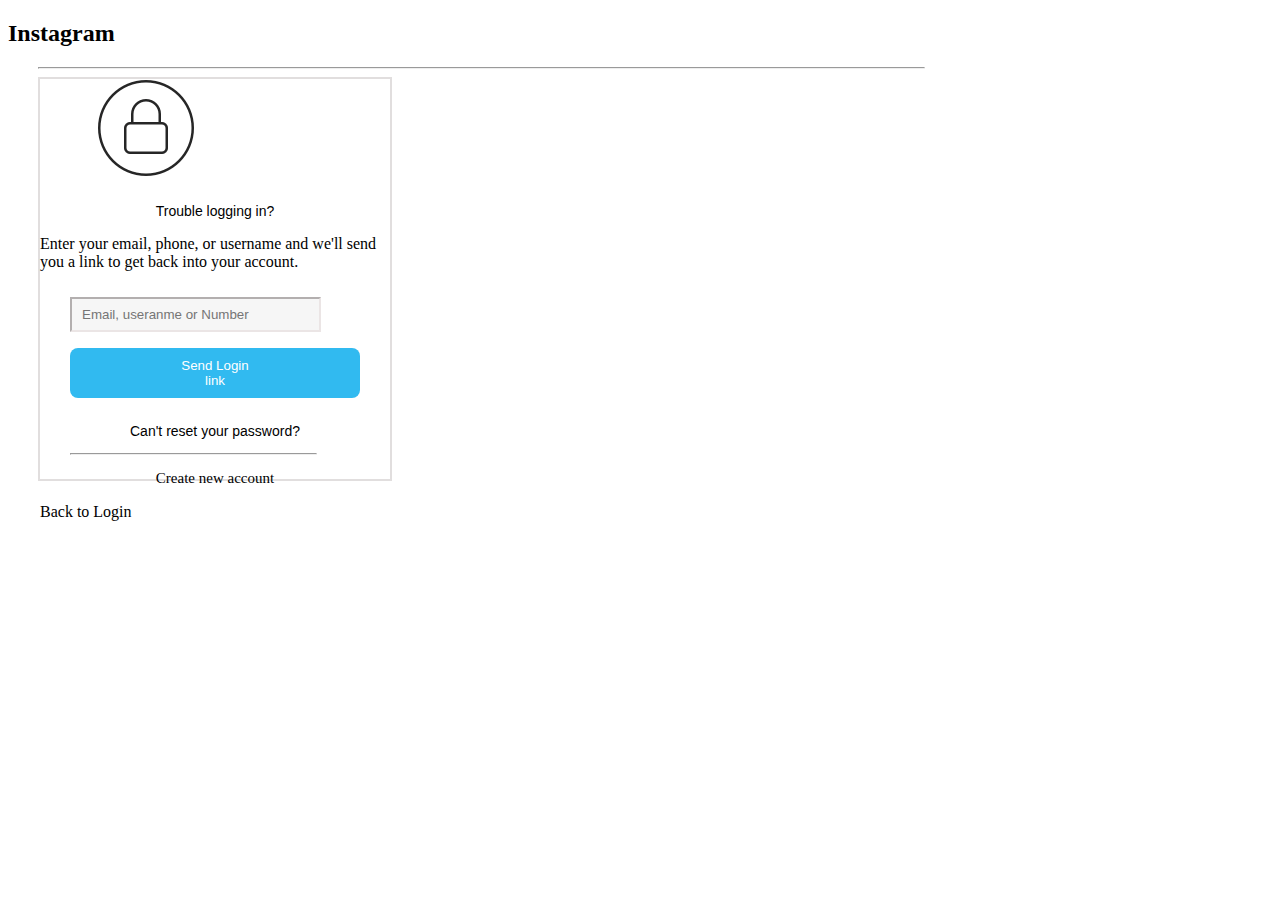
<file: forgot.html>
<!DOCTYPE html>
<html lang="en">
<head>
    <meta charset="UTF-8">
    <meta name="viewport" content="width=device-width, initial-scale=1.0">
    <link rel="stylesheet" href="style.css">
    <title>Document</title>
</head>
<body>
    <h2>Instagram</h2>
    <hr class="hr2"/>
    <div class="div div4">
        <img class="img2 img4" src="./images/Capture1.PNG" alt="">
        <p class="para para1">Trouble logging in?</p>
        <p class="para4 para6">Enter your email, phone, or username and we'll send you a link to get back into your account.</p>
        <form>
            <input class="input" type="text" placeholder="Email, useranme or Number">
            <button class="btn">Send Login link</button>
        </form>
        <p class="para para7">Can't reset your password?</p>
        <hr/>
        <p class="para3 para7">Create new account</p>
        <div class="div5">
            <p>Back to Login</p>
        </div>
    </div>
</body>
</html>
</file>
<file: style.css>
@import url('https://fonts.googleapis.com/css2?family=Roboto:ital,wght@1,100&display=swap');
table{
    margin: 0 auto;
}
.div,.div2{
    border: 2px solid rgb(225, 222, 222);
    height: 400px;
    width: 350px;
    margin-left: 30px;
}
hr{
    margin-left: 30px;
    width: 70%;
}
h1{
    text-align: center;
    margin: 20px 0;
    font-family: 'Trebuchet MS', 'Lucida Sans Unicode', 'Lucida Grande', 'Lucida Sans';
}
div input{
    margin: 10px 30px;
    padding: 8px 60px;
    padding-left: 10px;
    border-color: rgba(230, 222, 222, 0.667);
    background-color: rgba(238, 238, 238, 0.534);
    outline: none;
}
button{
    display: block;
    margin: 6px 30px;
    padding: 10px 104px;
    border-radius: 8px;
    border: none;
    color: white;
    background-color: rgb(49, 186, 240);
    margin-bottom: 25px;
}
span{
    margin-left: 80px;
    padding: 25px 15px;
}
span a{
    margin-left: 10px;
    text-decoration: none;
    color: rgb(18, 114, 249);
}
.img1{
    height: 25px;
    margin-top: 20px;
}
.para{
    text-align: center;
    font-size: 14px;
    margin-top: 21px;
    font-family: 'Franklin Gothic Medium', 'Arial Narrow', Arial, sans-serif;
    font-weight: lighter;
}
.div2{
    height: 50px;
    margin-top: 10px;
}
.para2{
    text-align: center;
    font-size: 15px;
}
.span{
    margin-left: -15px;
    color: rgb(49, 186, 240);
    font-weight: bolder;
}
.para3{
   font-size: 15px;
   text-align: center;
}
.img2{
    margin-left: 55px;
}
footer{
    margin-left: 160px;
}
ul > li{
    display: inline-block;
    font-size: 13px;
    color: rgb(161, 160, 160); 
    margin: 20px 7px;
    margin-bottom: 0;
    cursor: pointer;
}
.selector{
    border: none;
    color: rgb(161, 160, 160); 
}
</file>
